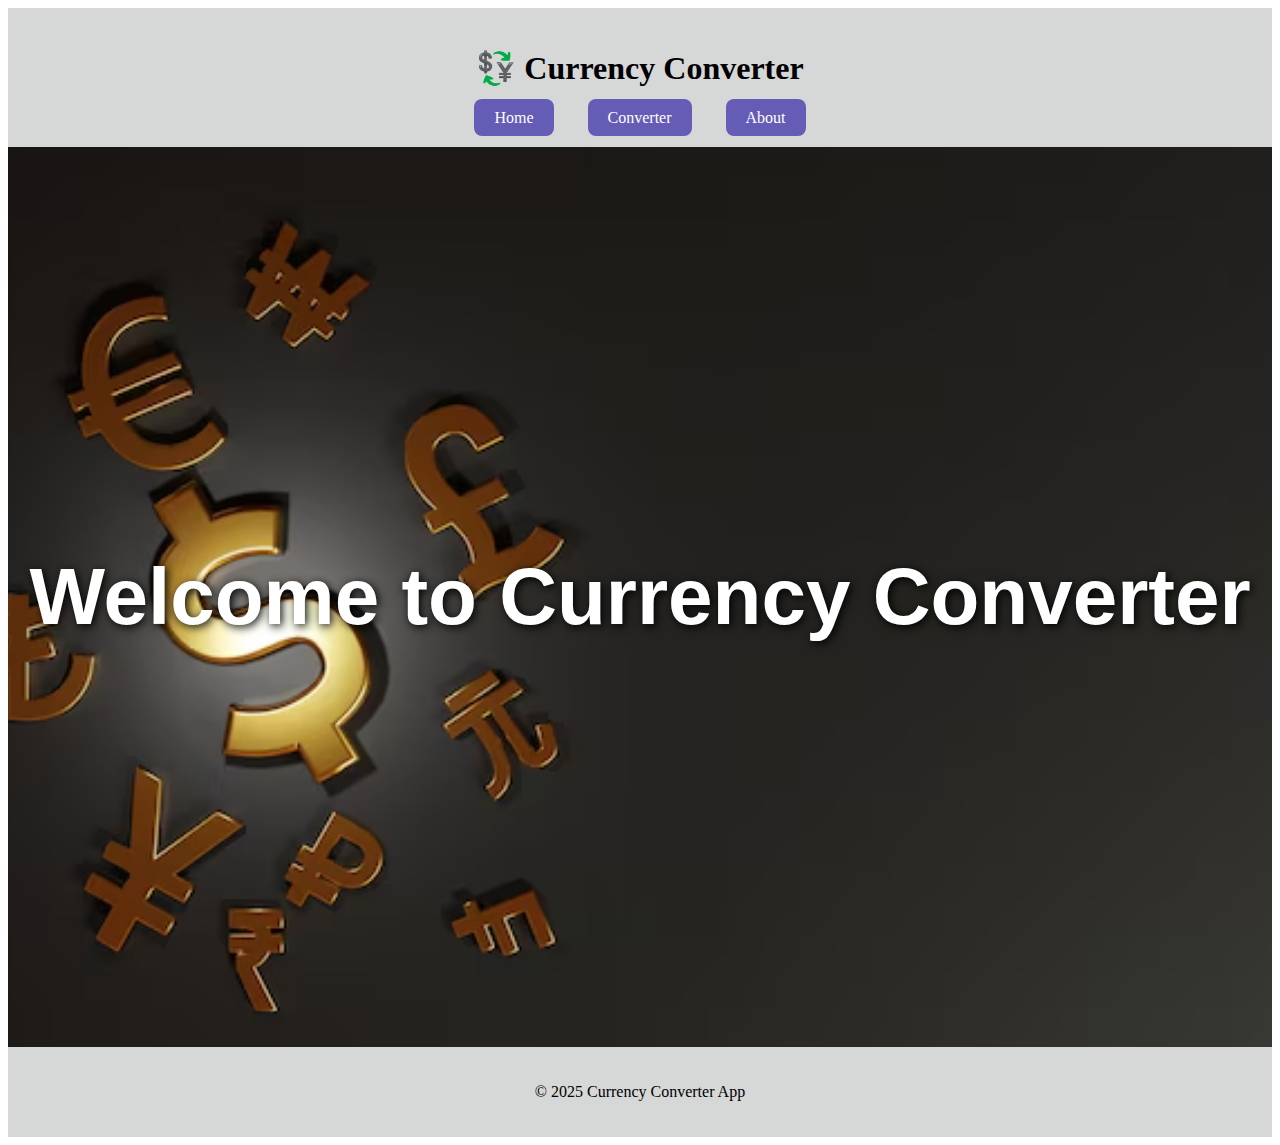
<file: index.html>
<!DOCTYPE html>
<html lang="en">
<head>
  <meta charset="UTF-8" />
  <meta name="viewport" content="width=device-width, initial-scale=1.0"/>
  <title>Home | Currency Converter</title>
  <link rel="stylesheet" href="style-home.css" />
</head>
<body>
  <header>
    <h1>💱 Currency Converter</h1>
    <nav>
      <a href="index.html">Home</a>
      <a href="converter.html">Converter</a>
      <a href="about.html">About</a>
    </nav>
  </header>
  <section class="home-page">
  <h1 class="welcome-text">Welcome to Currency Converter</h1>
  </section>
  <footer>
    <p>© 2025 Currency Converter App</p>
  </footer>
</body>
</html>
</file>
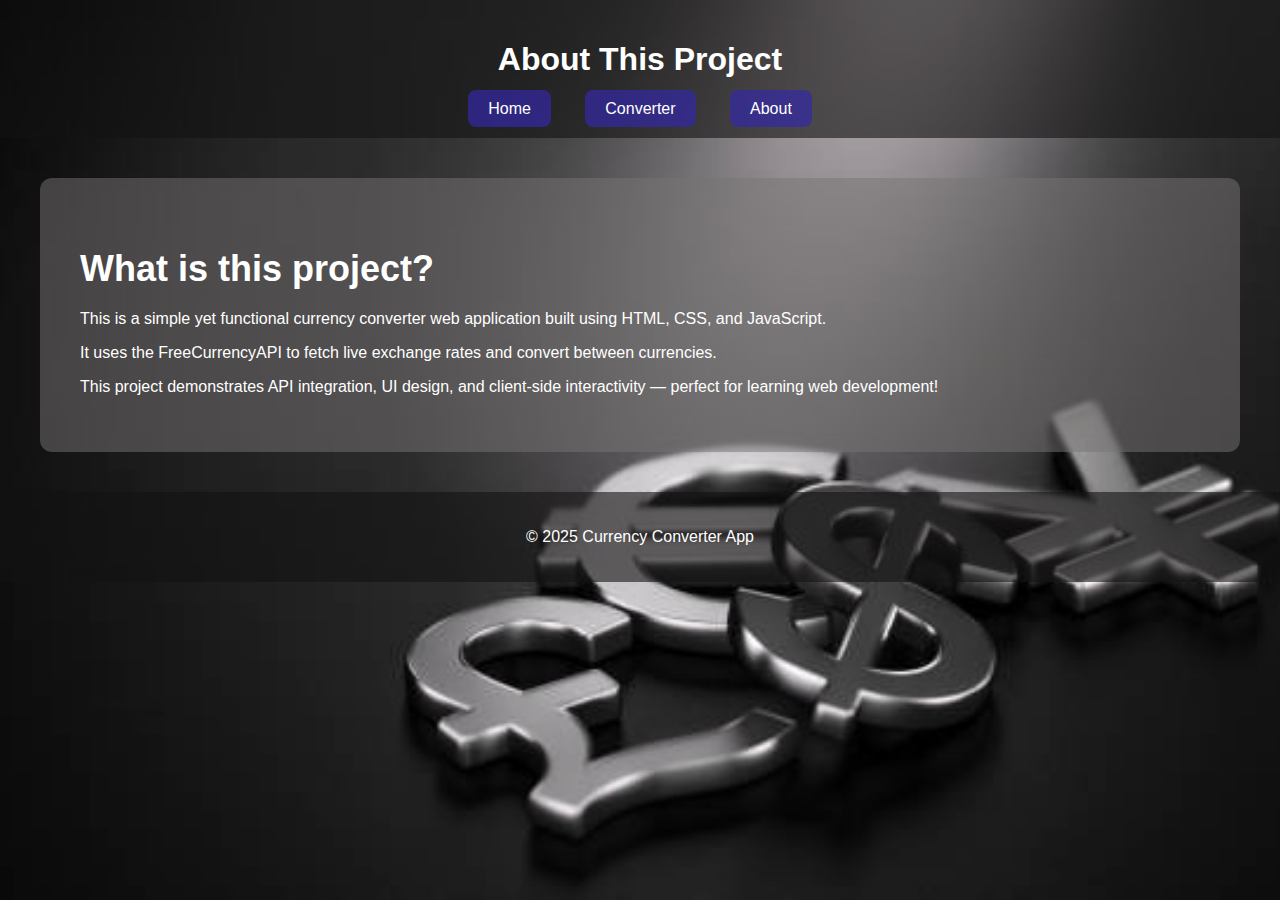
<file: about.html>
<!DOCTYPE html>
<html lang="en">
<head>
  <meta charset="UTF-8" />
  <meta name="viewport" content="width=device-width, initial-scale=1.0"/>
  <title>About | Currency Converter</title>
  <link rel="stylesheet" href="style-about.css" />
</head>
<body>
  <header>
    <h1>About This Project</h1>
    <nav>
      <a href="index.html">Home</a>
      <a href="converter.html">Converter</a>
      <a href="about.html">About</a>
    </nav>
  </header>
  <main>
    <section class="about-section">
      <h2>What is this project?</h2>
      <p>This is a simple yet functional currency converter web application built using HTML, CSS, and JavaScript.</p>
      <p>It uses the FreeCurrencyAPI to fetch live exchange rates and convert between currencies.</p>
      <p>This project demonstrates API integration, UI design, and client-side interactivity — perfect for learning web development!</p>
    </section>
  </main>
  <footer>
    <p>© 2025 Currency Converter App</p>
  </footer>
</body>
</html>
</file>
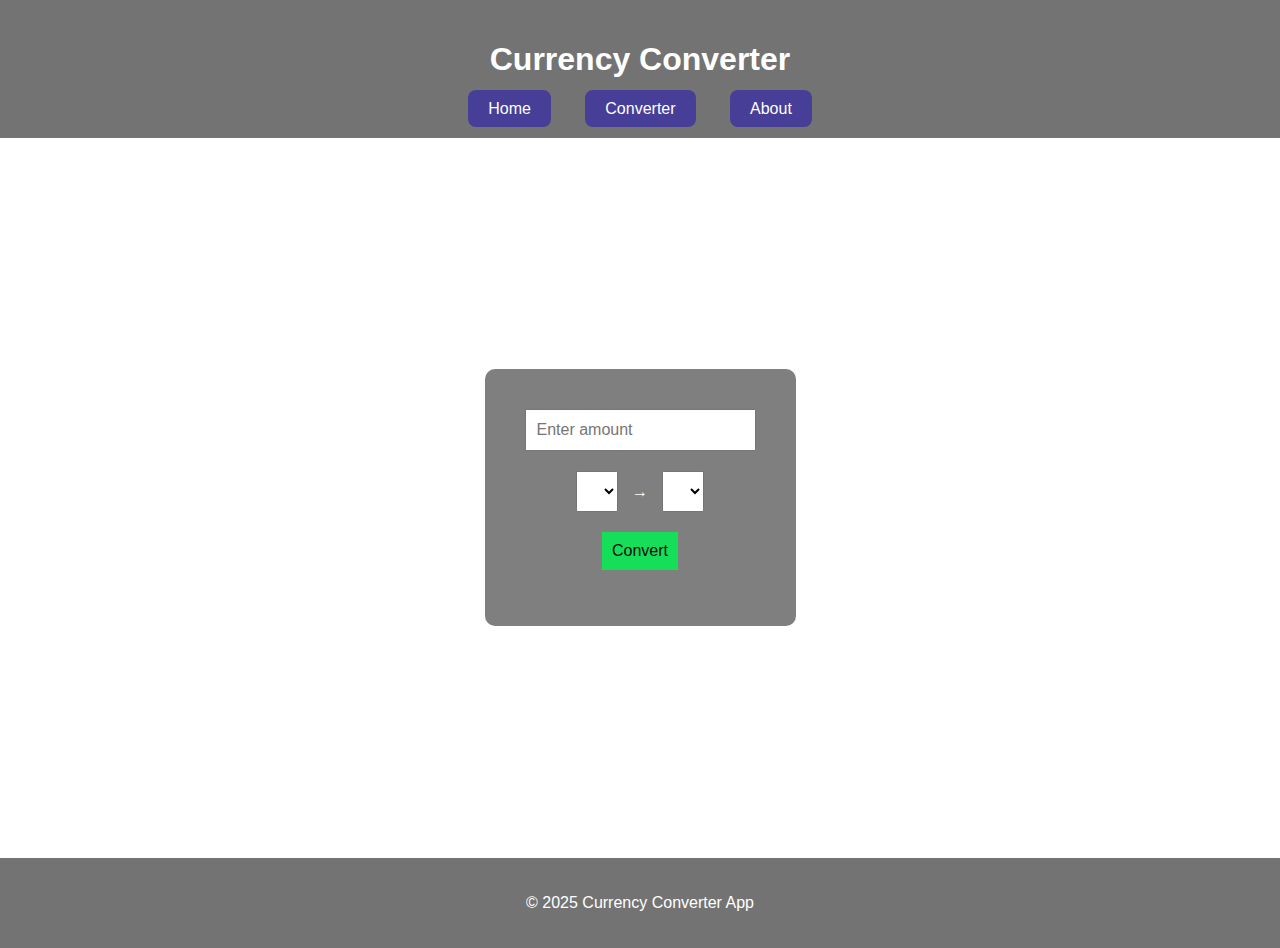
<file: converter.html>
<!DOCTYPE html>
<html lang="en">
<head>
  <meta charset="UTF-8" />
  <meta name="viewport" content="width=device-width, initial-scale=1.0"/>
  <title>Convert | Currency Converter</title>
  <link rel="stylesheet" href="style-converter.css" />
</head>
<body>
  <header>
    <h1>Currency Converter</h1>
    <nav>
      <a href="index.html">Home</a>
      <a href="converter.html">Converter</a>
      <a href="about.html">About</a>
    </nav>
  </header>
  <main>
    <div class="converter-box">
      <input type="number" id="amount" placeholder="Enter amount" />
      <div class="dropdowns">
        <select id="fromCurrency"></select>
        <span>→</span>
        <select id="toCurrency"></select>
      </div>
      <button onclick="convertCurrency()">Convert</button>
      <p id="result"></p>
    </div>
  </main>
  <footer>
    <p>© 2025 Currency Converter App</p>
  </footer>
  <script src="script.js"></script>
</body>
</html>
</file>
<file: style-home.css>
section.home-page {
  font-family: 'Segoe UI', sans-serif;
  height: 100vh;
  background: url('home.avif') no-repeat center center/cover;
  margin: 0;
  color: white;
  background-size: cover;
  color: white;
  display: flex;
  justify-content: center;
  align-items: center;
}
section.home-page h1.welcome-text {
  font-size: 5rem;
  font-weight: bold;
  text-align: center;
  text-shadow: 2px 2px 10px black;
}

header, footer {
  text-align: center;
  padding: 20px;
  background-color: rgba(200, 201, 201, 0.74);

}
nav a {
  margin: 0 15px;
  padding: 10px 20px;
  color: white;
  background-color: rgba(51, 40, 167, 0.7);
  text-decoration: none;
  border-radius: 8px;
  transition: all 0.3s ease;
}
nav a:hover {
  background-color: rgba(40, 167, 69, 1);
}
main {
  display: flex;
  align-items: center;
  justify-content: center;
  height: 80vh;
}
.welcome-section h2 {
  font-size: 48px;
  font-weight: bold;
  text-shadow: 2px 2px 8px black;
}
</file>
<file: style-about.css>
body {
  font-family: 'Segoe UI', sans-serif;
  background: url('about.jpg') no-repeat center center/cover;
  color: white;
  margin: 0;
  height: 100vh;
}
header, footer {
  text-align: center;
  padding: 20px;
  background-color: rgba(20, 19, 19, 0.6);
}
nav a {
  margin: 0 15px;
  padding: 10px 20px;
  color: white;
  background-color: rgba(51, 40, 167, 0.7);
  text-decoration: none;
  border-radius: 8px;
  transition: all 0.3s ease;
}
nav a:hover {
  background-color: rgba(40, 167, 69, 1);
}
main {
  padding: 40px;
  background-color: rgba(120, 116, 116, 0.5);
  margin: 40px;
  border-radius: 12px;
}
main h2 {
  font-size: 36px;
  margin-bottom: 20px;
}
</file>
<file: style-converter.css>
body {
  font-family: Arial, sans-serif;
  background: url('https://images.unsplash.com/photo-1561414927-6d86591d0c4f') no-repeat center center/cover;
  margin: 0;
  color: white;
}
header, footer {
  text-align: center;
  padding: 20px;
  background-color: rgba(56, 55, 55, 0.7);
}
nav a {
  margin: 0 15px;
  padding: 10px 20px;
  color: white;
  background-color: rgba(51, 40, 167, 0.7);
  text-decoration: none;
  border-radius: 8px;
  transition: all 0.3s ease;
}
nav a:hover {
  background-color: rgba(40, 167, 69, 1);
}
main {
  display: flex;
  justify-content: center;
  align-items: center;
  height: 80vh;
}
.converter-box {
  background-color: rgba(0, 0, 0, 0.5);
  padding: 30px;
  border-radius: 10px;
  text-align: center;
}
input, select, button {
  padding: 10px;
  margin: 10px;
  font-size: 16px;
}
button {
  background-color: #15df58;
  color: rgb(10, 10, 11);
  border: none;
  cursor: pointer;
}
</file>
